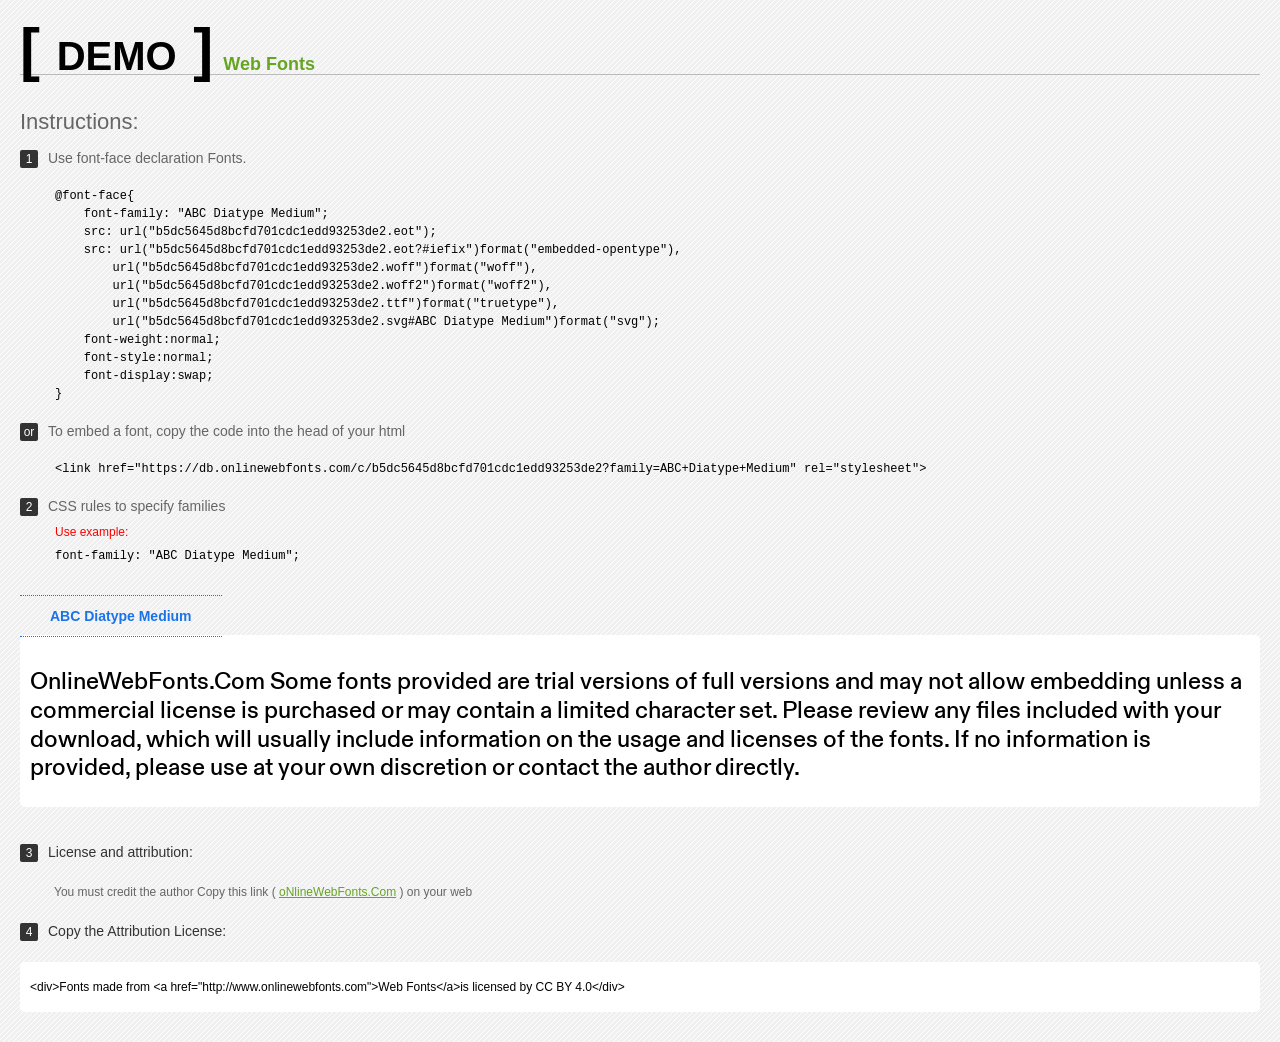
<file: public/fonts/ABC Diatype  Medium/ABC Diatype Medium/Web Fonts/Web Fonts Demo.html>
<!doctype html>
<html>
<head>
<meta charset="utf-8">
<title>ABC Diatype Medium Fonts Demo</title>
<style type="text/css">
*{margin:0;padding:0;list-style-type:none;}body{font-family:Arial,Helvetica,sans-serif;line-height:1.5;font-size:16px;padding:20px;color:#333;background-image:url([data-uri]);}a{color:#66A523;}a:hover,.g:hover{opacity:0.7;}h1{font-size:60px;border-bottom:1px solid #bbb;line-height:20px;color:#000;text-transform:uppercase;margin-top:20px;}h1 a{font-size:18px;color:#66A523;text-decoration:none;text-transform:capitalize;margin-left:10px;}h1 font{font-size:40px;}.info{float:left;font-size:14px;margin-top:30px;color:#666;}.info .inst{font-size:22px;margin-bottom:10px;}.info span,.by span{color:#fff;border-radius:2px;display:inline-block;width:18px;height:18px;text-align:center;margin-right:10px;background-color:#333333;font-size:12px;line-height:18px;}.info .exs{font-size:12px;color:#666;margin-left:35px;display:block;}.info .exs font{color:#f00;line-height:30px;}.demo{float:left;width:100%;height:auto;padding-bottom:10px;margin-top:70px;background-color:#FFF;border-radius:5px;}.demo a{color:#1a73e8;float:left;font-weight:bold;font-size:14px;padding-right:30px;padding-left:30px;position:relative;border-top-width:1px;border-top-style:dotted;border-top-color:#1A73E8;text-decoration:none;border-bottom-width:1px;border-bottom-style:dotted;border-bottom-color:#1A73E8;line-height:40px;margin-top:-40px;}.demo .t{font-size:24px;float:left;width:calc(100% - 20px);color:#000;height:120px;margin-top:20px;line-height:1.2em;overflow-x:hidden;padding:10px;}.by{padding-top:15px;float:left;width:100%;margin-top:10px;margin-right:0;margin-bottom:10px;margin-left:0;font-size:14px;color:#666;}.by .b{padding-top:10px;padding-bottom:10px;color:#333;}.by .a{padding-top:10px;padding-bottom:10px;margin-left:34px;font-size:12px;}.te{width:100%;height:auto;border:0px solid #CCC;resize:none;float:left;margin-top:10px;line-height:16px;overflow:hidden;border-radius:5px;color:#000000;background-color:#FFF;font-size:12px;margin-bottom:20px;text-indent:10px;padding-top:17px;padding-bottom:17px;}pre{color:#000;}
</style>
<style type="text/css">

@font-face{
    font-family: "ABC Diatype Medium";
    src: url("b5dc5645d8bcfd701cdc1edd93253de2.eot");
    src: url("b5dc5645d8bcfd701cdc1edd93253de2.eot?#iefix")format("embedded-opentype"),
        url("b5dc5645d8bcfd701cdc1edd93253de2.woff")format("woff"),
        url("b5dc5645d8bcfd701cdc1edd93253de2.woff2")format("woff2"),
        url("b5dc5645d8bcfd701cdc1edd93253de2.ttf")format("truetype"),
        url("b5dc5645d8bcfd701cdc1edd93253de2.svg#ABC Diatype Medium")format("svg");
    font-weight:normal;
    font-style:normal;
    font-display:swap;
}

</style>
</head>
<body>
<h1> <span>[ <font>Demo</font> ]</span><a href="http://www.onlinewebfonts.com" target="_blank">Web Fonts</a></h1>
<div class="info">
  <div class="inst">Instructions:</div>
  <span>1</span>Use font-face declaration Fonts.
  <div class="exs">
    <pre>

@font-face{
    font-family: "ABC Diatype Medium";
    src: url("b5dc5645d8bcfd701cdc1edd93253de2.eot");
    src: url("b5dc5645d8bcfd701cdc1edd93253de2.eot?#iefix")format("embedded-opentype"),
        url("b5dc5645d8bcfd701cdc1edd93253de2.woff")format("woff"),
        url("b5dc5645d8bcfd701cdc1edd93253de2.woff2")format("woff2"),
        url("b5dc5645d8bcfd701cdc1edd93253de2.ttf")format("truetype"),
        url("b5dc5645d8bcfd701cdc1edd93253de2.svg#ABC Diatype Medium")format("svg");
    font-weight:normal;
    font-style:normal;
    font-display:swap;
}

</pre>
  </div>
  <span>or</span>To embed a font, copy the code into the head of your html
  <div class="exs">
<br/><pre>&lt;link href=&quot;https://db.onlinewebfonts.com/c/b5dc5645d8bcfd701cdc1edd93253de2?family=ABC+Diatype+Medium&quot; rel=&quot;stylesheet&quot;&gt;</pre><br/>
  </div>
  <span>2</span>CSS rules to specify families
  <div class="exs"><font>Use example:</font> <br/>
    <pre>
font-family: &quot;ABC Diatype Medium&quot;;
</pre>
  </div>
</div>
<!--demo-->
<div class="demo"><a href="https://www.onlinewebfonts.com/download/b5dc5645d8bcfd701cdc1edd93253de2" target="_blank">ABC Diatype Medium</a>
  <div class="t" style='font-family:"ABC Diatype Medium"'>
  OnlineWebFonts.Com Some fonts provided are trial versions of full versions and may not allow embedding 
unless a commercial license is purchased or may contain a limited character set. 
Please review any files included with your download, 
which will usually include information on the usage and licenses of the fonts. 
If no information is provided, 
please use at your own discretion or contact the author directly.</div>
</div>
<!--demo-->
<div class="by">
  <div class="b"><span>3</span>License and attribution:</div>
  <div class="a">You must credit the author Copy this link ( <a href="http://www.onlinewebfonts.com" target="_blank">oNlineWebFonts.Com</a> ) on your web</div>
  <div class="b"><span>4</span>Copy the Attribution License:</div>
  <div class="te">&lt;div&gt;Fonts made from &lt;a href="http://www.onlinewebfonts.com"&gt;Web Fonts&lt;/a&gt;is licensed by CC BY 4.0&lt;/div&gt;</div>
</div>
</body>
</html>
</file>
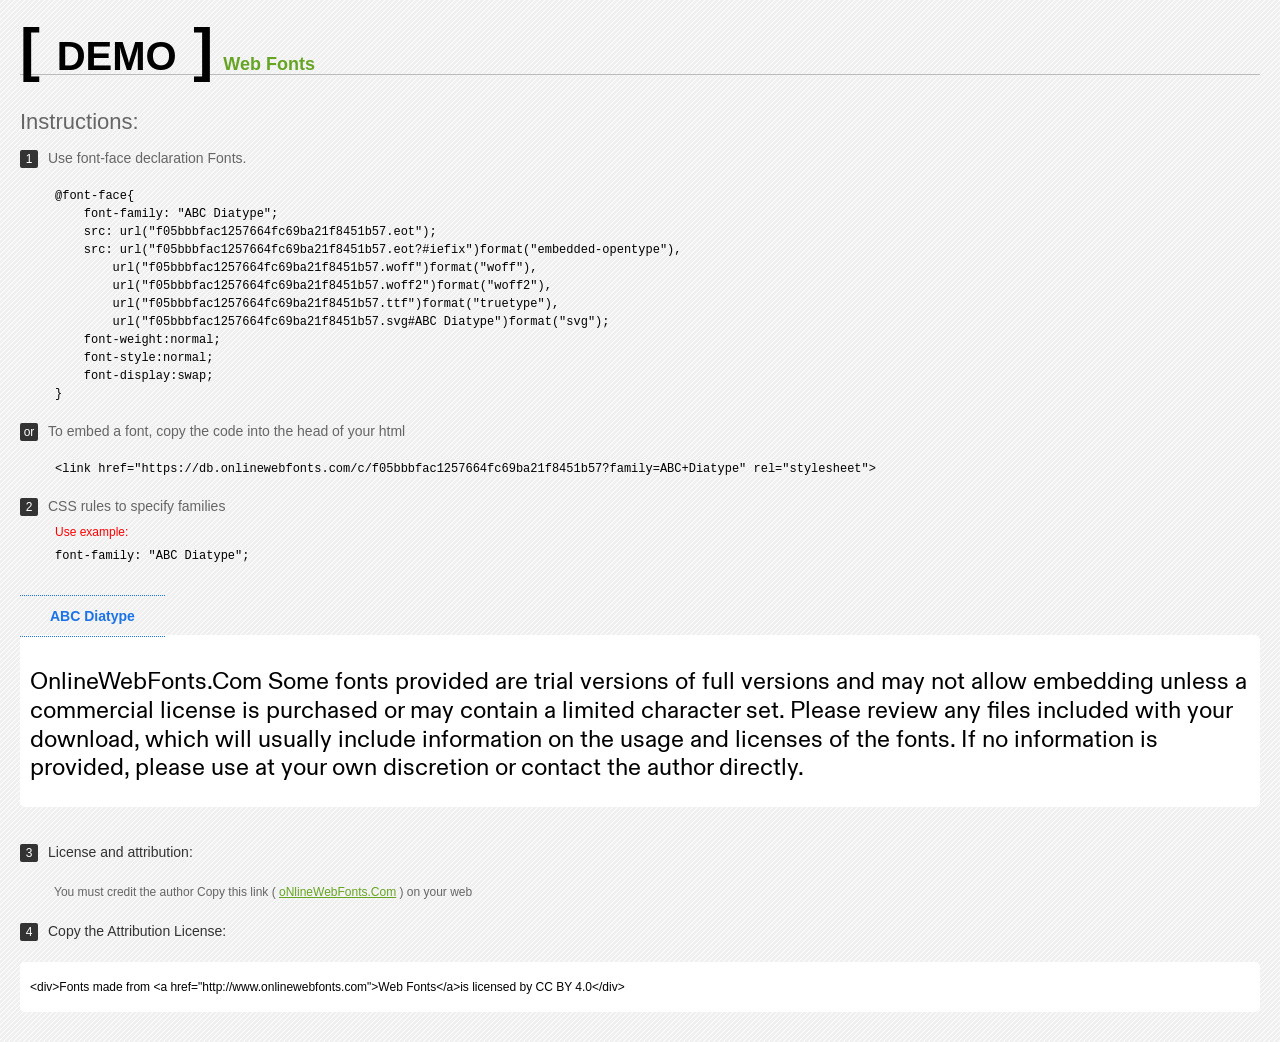
<file: public/fonts/ABC Diatype  Regular/ABC Diatype/Web Fonts/Web Fonts Demo.html>
<!doctype html>
<html>
<head>
<meta charset="utf-8">
<title>ABC Diatype Fonts Demo</title>
<style type="text/css">
*{margin:0;padding:0;list-style-type:none;}body{font-family:Arial,Helvetica,sans-serif;line-height:1.5;font-size:16px;padding:20px;color:#333;background-image:url([data-uri]);}a{color:#66A523;}a:hover,.g:hover{opacity:0.7;}h1{font-size:60px;border-bottom:1px solid #bbb;line-height:20px;color:#000;text-transform:uppercase;margin-top:20px;}h1 a{font-size:18px;color:#66A523;text-decoration:none;text-transform:capitalize;margin-left:10px;}h1 font{font-size:40px;}.info{float:left;font-size:14px;margin-top:30px;color:#666;}.info .inst{font-size:22px;margin-bottom:10px;}.info span,.by span{color:#fff;border-radius:2px;display:inline-block;width:18px;height:18px;text-align:center;margin-right:10px;background-color:#333333;font-size:12px;line-height:18px;}.info .exs{font-size:12px;color:#666;margin-left:35px;display:block;}.info .exs font{color:#f00;line-height:30px;}.demo{float:left;width:100%;height:auto;padding-bottom:10px;margin-top:70px;background-color:#FFF;border-radius:5px;}.demo a{color:#1a73e8;float:left;font-weight:bold;font-size:14px;padding-right:30px;padding-left:30px;position:relative;border-top-width:1px;border-top-style:dotted;border-top-color:#1A73E8;text-decoration:none;border-bottom-width:1px;border-bottom-style:dotted;border-bottom-color:#1A73E8;line-height:40px;margin-top:-40px;}.demo .t{font-size:24px;float:left;width:calc(100% - 20px);color:#000;height:120px;margin-top:20px;line-height:1.2em;overflow-x:hidden;padding:10px;}.by{padding-top:15px;float:left;width:100%;margin-top:10px;margin-right:0;margin-bottom:10px;margin-left:0;font-size:14px;color:#666;}.by .b{padding-top:10px;padding-bottom:10px;color:#333;}.by .a{padding-top:10px;padding-bottom:10px;margin-left:34px;font-size:12px;}.te{width:100%;height:auto;border:0px solid #CCC;resize:none;float:left;margin-top:10px;line-height:16px;overflow:hidden;border-radius:5px;color:#000000;background-color:#FFF;font-size:12px;margin-bottom:20px;text-indent:10px;padding-top:17px;padding-bottom:17px;}pre{color:#000;}
</style>
<style type="text/css">

@font-face{
    font-family: "ABC Diatype";
    src: url("f05bbbfac1257664fc69ba21f8451b57.eot");
    src: url("f05bbbfac1257664fc69ba21f8451b57.eot?#iefix")format("embedded-opentype"),
        url("f05bbbfac1257664fc69ba21f8451b57.woff")format("woff"),
        url("f05bbbfac1257664fc69ba21f8451b57.woff2")format("woff2"),
        url("f05bbbfac1257664fc69ba21f8451b57.ttf")format("truetype"),
        url("f05bbbfac1257664fc69ba21f8451b57.svg#ABC Diatype")format("svg");
    font-weight:normal;
    font-style:normal;
    font-display:swap;
}

</style>
</head>
<body>
<h1> <span>[ <font>Demo</font> ]</span><a href="http://www.onlinewebfonts.com" target="_blank">Web Fonts</a></h1>
<div class="info">
  <div class="inst">Instructions:</div>
  <span>1</span>Use font-face declaration Fonts.
  <div class="exs">
    <pre>

@font-face{
    font-family: "ABC Diatype";
    src: url("f05bbbfac1257664fc69ba21f8451b57.eot");
    src: url("f05bbbfac1257664fc69ba21f8451b57.eot?#iefix")format("embedded-opentype"),
        url("f05bbbfac1257664fc69ba21f8451b57.woff")format("woff"),
        url("f05bbbfac1257664fc69ba21f8451b57.woff2")format("woff2"),
        url("f05bbbfac1257664fc69ba21f8451b57.ttf")format("truetype"),
        url("f05bbbfac1257664fc69ba21f8451b57.svg#ABC Diatype")format("svg");
    font-weight:normal;
    font-style:normal;
    font-display:swap;
}

</pre>
  </div>
  <span>or</span>To embed a font, copy the code into the head of your html
  <div class="exs">
<br/><pre>&lt;link href=&quot;https://db.onlinewebfonts.com/c/f05bbbfac1257664fc69ba21f8451b57?family=ABC+Diatype&quot; rel=&quot;stylesheet&quot;&gt;</pre><br/>
  </div>
  <span>2</span>CSS rules to specify families
  <div class="exs"><font>Use example:</font> <br/>
    <pre>
font-family: &quot;ABC Diatype&quot;;
</pre>
  </div>
</div>
<!--demo-->
<div class="demo"><a href="https://www.onlinewebfonts.com/download/f05bbbfac1257664fc69ba21f8451b57" target="_blank">ABC Diatype</a>
  <div class="t" style='font-family:"ABC Diatype"'>
  OnlineWebFonts.Com Some fonts provided are trial versions of full versions and may not allow embedding 
unless a commercial license is purchased or may contain a limited character set. 
Please review any files included with your download, 
which will usually include information on the usage and licenses of the fonts. 
If no information is provided, 
please use at your own discretion or contact the author directly.</div>
</div>
<!--demo-->
<div class="by">
  <div class="b"><span>3</span>License and attribution:</div>
  <div class="a">You must credit the author Copy this link ( <a href="http://www.onlinewebfonts.com" target="_blank">oNlineWebFonts.Com</a> ) on your web</div>
  <div class="b"><span>4</span>Copy the Attribution License:</div>
  <div class="te">&lt;div&gt;Fonts made from &lt;a href="http://www.onlinewebfonts.com"&gt;Web Fonts&lt;/a&gt;is licensed by CC BY 4.0&lt;/div&gt;</div>
</div>
</body>
</html>
</file>
